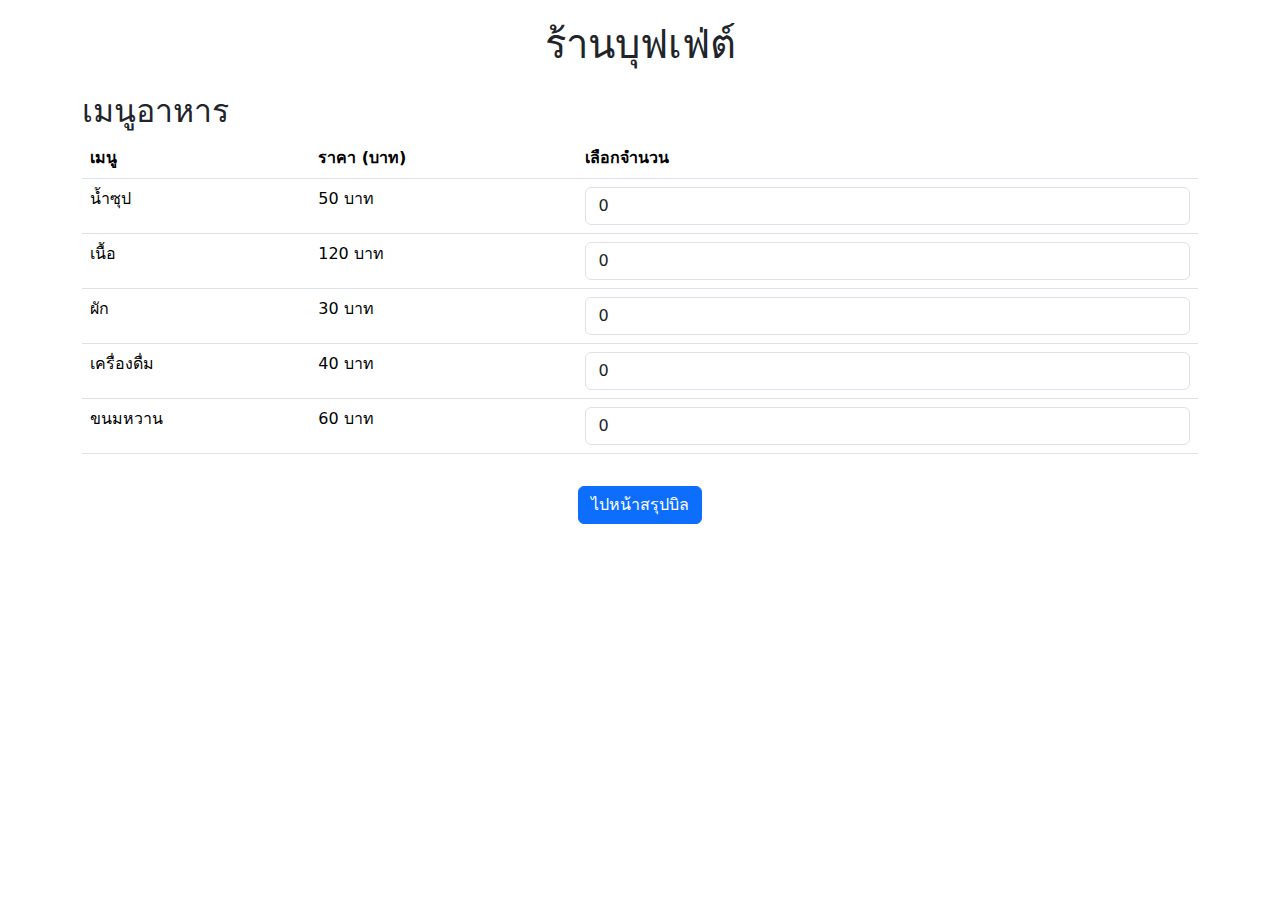
<file: index.html>
<!DOCTYPE html>
<html lang="th">

<head>
    <meta charset="UTF-8">
    <meta name="viewport" content="width=device-width, initial-scale=1.0">
    <title>เลือกเมนู - ร้านบุฟเฟ่ต์</title>
    <link rel="stylesheet" href="https://cdnjs.cloudflare.com/ajax/libs/bootstrap/5.3.0/css/bootstrap.min.css">
    <style>
        body {
            padding: 20px;
        }
    </style>
</head>

<body>
    <div class="container">
        <h1 class="text-center mb-4">ร้านบุฟเฟ่ต์</h1>
        <section id="menu">
            <h2>เมนูอาหาร</h2>
            <form id="menu-form">
                <table class="table">
                    <thead>
                        <tr>
                            <th>เมนู</th>
                            <th>ราคา (บาท)</th>
                            <th>เลือกจำนวน</th>
                        </tr>
                    </thead>
                    <tbody id="menu-table">
                        <!-- เมนูจะแสดงด้วย JavaScript -->
                    </tbody>
                </table>
            </form>
            <div class="text-center">
                <button id="next-button" class="btn btn-primary mt-3">ไปหน้าสรุปบิล</button>
            </div>
        </section>
    </div>

    <script src="script.js"></script>
    <script>
        // เรียกเมนูเริ่มต้น
        renderMenu();
    </script>
</body>

</html>
</file>
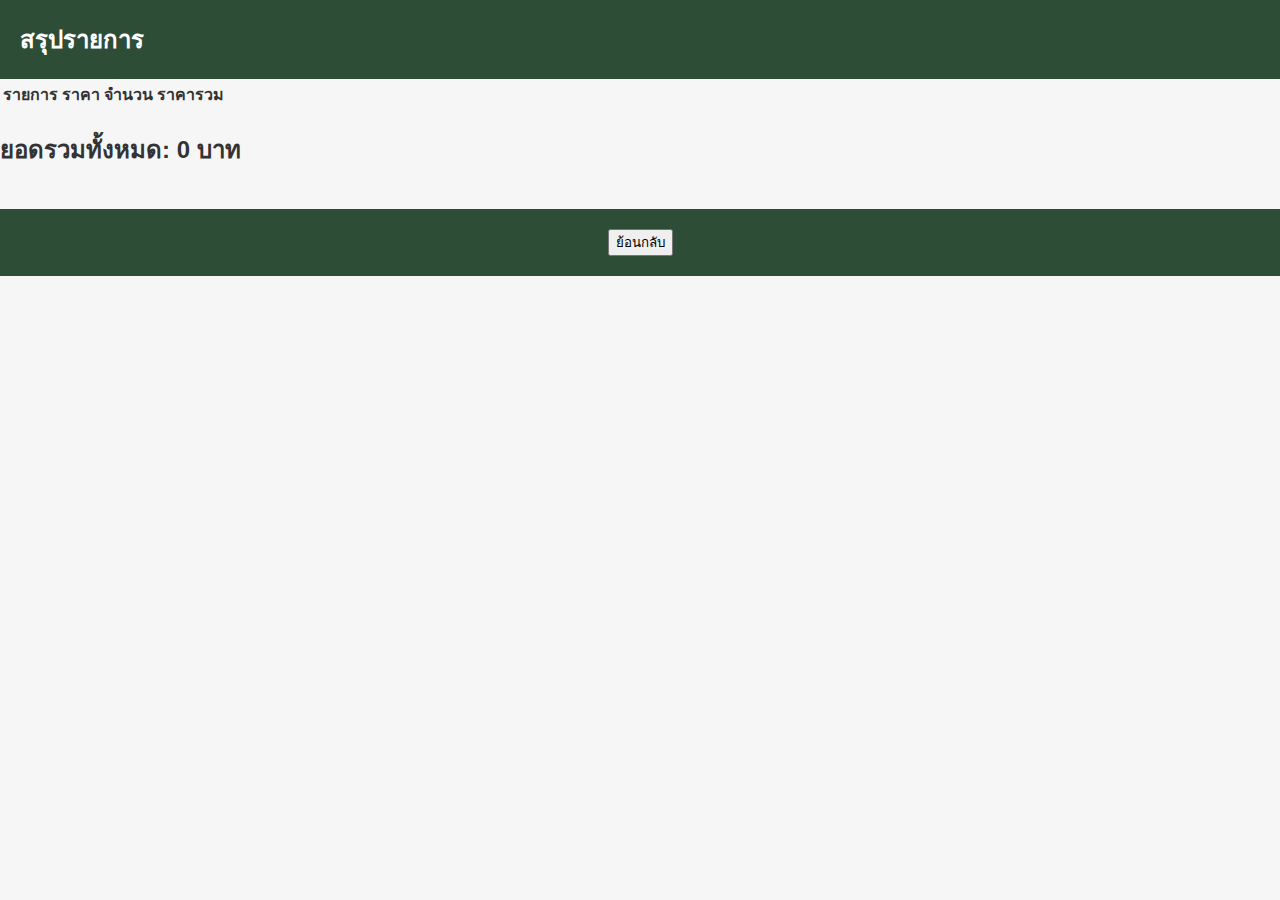
<file: bill.html>
<!DOCTYPE html>
<html lang="en">

<head>
    <meta charset="UTF-8">
    <meta name="viewport" content="width=device-width, initial-scale=1.0">
    <title>Bill Page</title>
    <link rel="stylesheet" href="styles.css">
</head>

<body>
    <header class="navbar">
        <h1>สรุปรายการ</h1>
    </header>

    <main class="bill-container">
        <table id="bill-table">
            <thead>
                <tr>
                    <th>รายการ</th>
                    <th>ราคา</th>
                    <th>จำนวน</th>
                    <th>ราคารวม</th>
                </tr>
            </thead>
            <tbody>
                <!-- รายการในตะกร้าจะถูกเพิ่มที่นี่ -->
            </tbody>
        </table>

        <div class="total-amount">
            <h2>ยอดรวมทั้งหมด: <span id="total-price">0</span> บาท</h2>
        </div>
    </main>

    <footer>
        <button onclick="goBack()">ย้อนกลับ</button>
    </footer>

    <script>
        const cart = JSON.parse(localStorage.getItem('cart')) || [];
        const billTableBody = document.querySelector('#bill-table tbody');
        let totalPrice = 0;

        cart.forEach((item) => {
            const row = document.createElement('tr');
            row.innerHTML = `
                <td>${item.name}</td>
                <td>${item.price} บาท</td>
                <td>${item.quantity}</td>
                <td>${item.price * item.quantity} บาท</td>
            `;
            billTableBody.appendChild(row);

            totalPrice += item.price * item.quantity;
        });

        document.getElementById('total-price').textContent = totalPrice;

        function goBack() {
            window.location.href = 'index.html';
        }
    </script>
</body>

</html>
</file>
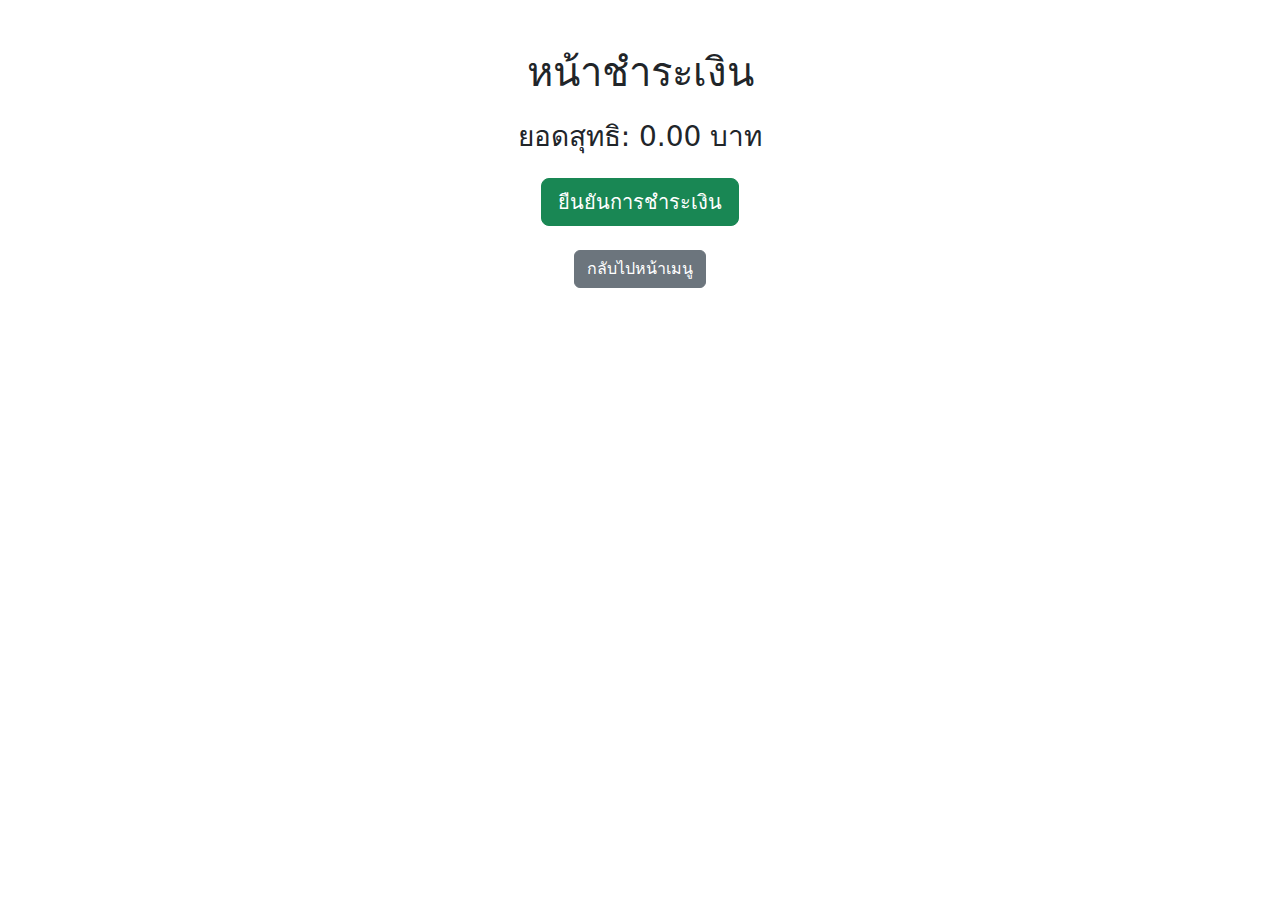
<file: payment.html>
<!DOCTYPE html>
<html lang="th">
<head>
    <meta charset="UTF-8">
    <meta name="viewport" content="width=device-width, initial-scale=1.0">
    <title>ชำระเงิน</title>
    <link rel="stylesheet" href="https://cdnjs.cloudflare.com/ajax/libs/bootstrap/5.3.0/css/bootstrap.min.css">
</head>
<body>
    <div class="container mt-5">
        <h1 class="text-center mb-4">หน้าชำระเงิน</h1>

        <!-- สรุปยอดเงิน -->
        <div class="text-center mb-4">
            <h3>ยอดสุทธิ: <span id="final-price-display">0</span> บาท</h3>
        </div>

        <!-- ปุ่มยืนยันชำระเงิน -->
        <div class="text-center">
            <button class="btn btn-success btn-lg" id="confirm-payment">ยืนยันการชำระเงิน</button>
        </div>

        <!-- กลับไปหน้าเมนู -->
        <div class="text-center mt-4">
            <a href="index.html" class="btn btn-secondary">กลับไปหน้าเมนู</a>
        </div>
    </div>

    <script>
        // แสดงยอดสุทธิจาก LocalStorage
        const finalPrice = localStorage.getItem('finalPrice') || '0.00';
        document.getElementById('final-price-display').textContent = finalPrice;

        // ยืนยันชำระเงิน
        document.getElementById('confirm-payment').addEventListener('click', () => {
            alert(`ชำระเงินสำเร็จ! ยอดสุทธิ: ${finalPrice} บาท`);
            localStorage.removeItem('cart'); // ล้างข้อมูลตะกร้า
            localStorage.removeItem('finalPrice'); // ล้างยอดสุทธิ
            window.location.href = 'index.html';
        });
    </script>
</body>
</html>
</file>
<file: styles.css>
/* General Styles */
body {
    font-family: 'Arial', sans-serif;
    margin: 0;
    padding: 0;
    background-color: #f6f6f6;
    color: #333;
}

header.navbar {
    background-color: #2e4d36;
    color: #fff;
    padding: 20px;
    display: flex;
    justify-content: space-between;
    align-items: center;
}

header h1 {
    margin: 0;
    font-size: 24px;
}

header nav ul {
    list-style: none;
    margin: 0;
    padding: 0;
    display: flex;
}

header nav ul li {
    margin: 0 15px;
}

header nav ul li a {
    color: #fff;
    text-decoration: none;
    font-size: 18px;
}

/* Menu Container */
.menu-container {
    padding: 20px;
}

.menu-section {
    margin-bottom: 40px;
}

.menu-section h2 {
    font-size: 22px;
    color: #2e4d36;
    border-bottom: 2px solid #ccc;
    padding-bottom: 10px;
    margin-bottom: 20px;
}

.menu-grid {
    display: grid;
    grid-template-columns: repeat(auto-fill, minmax(200px, 1fr));
    gap: 20px;
}

.menu-item {
    background-color: #fff;
    border: 1px solid #ddd;
    border-radius: 8px;
    text-align: center;
    padding: 15px;
    box-shadow: 0 2px 4px rgba(0, 0, 0, 0.1);
}

.menu-item img {
    max-width: 100%;
    height: auto;
    border-radius: 8px;
    margin-bottom: 10px;
}

.menu-item .item-name {
    font-size: 18px;
    font-weight: bold;
    margin: 10px 0;
}

.menu-item .item-price {
    color: #888;
    font-size: 16px;
    margin-bottom: 10px;
}

/* Quantity Buttons */
.quantity-controls {
    display: flex;
    justify-content: center;
    align-items: center;
    gap: 10px;
    margin-top: 10px;
}

.quantity-controls button {
    background-color: #2e4d36;
    color: #fff;
    border: none;
    padding: 5px 10px;
    font-size: 16px;
    border-radius: 4px;
    cursor: pointer;
}

.quantity-controls button:hover {
    background-color: #45a049;
}

.quantity-display {
    font-size: 16px;
    font-weight: bold;
    color: #333;
}

/* Footer */
footer {
    background-color: #2e4d36;
    color: #fff;
    text-align: center;
    padding: 20px;
    margin-top: 40px;
}

footer .next-button {
    background-color: #4caf50;
    border: none;
    color: white;
    padding: 10px 20px;
    font-size: 16px;
    border-radius: 5px;
    cursor: pointer;
    margin-top: 10px;
}

footer .next-button:hover {
    background-color: #45a049;
}
</file>
